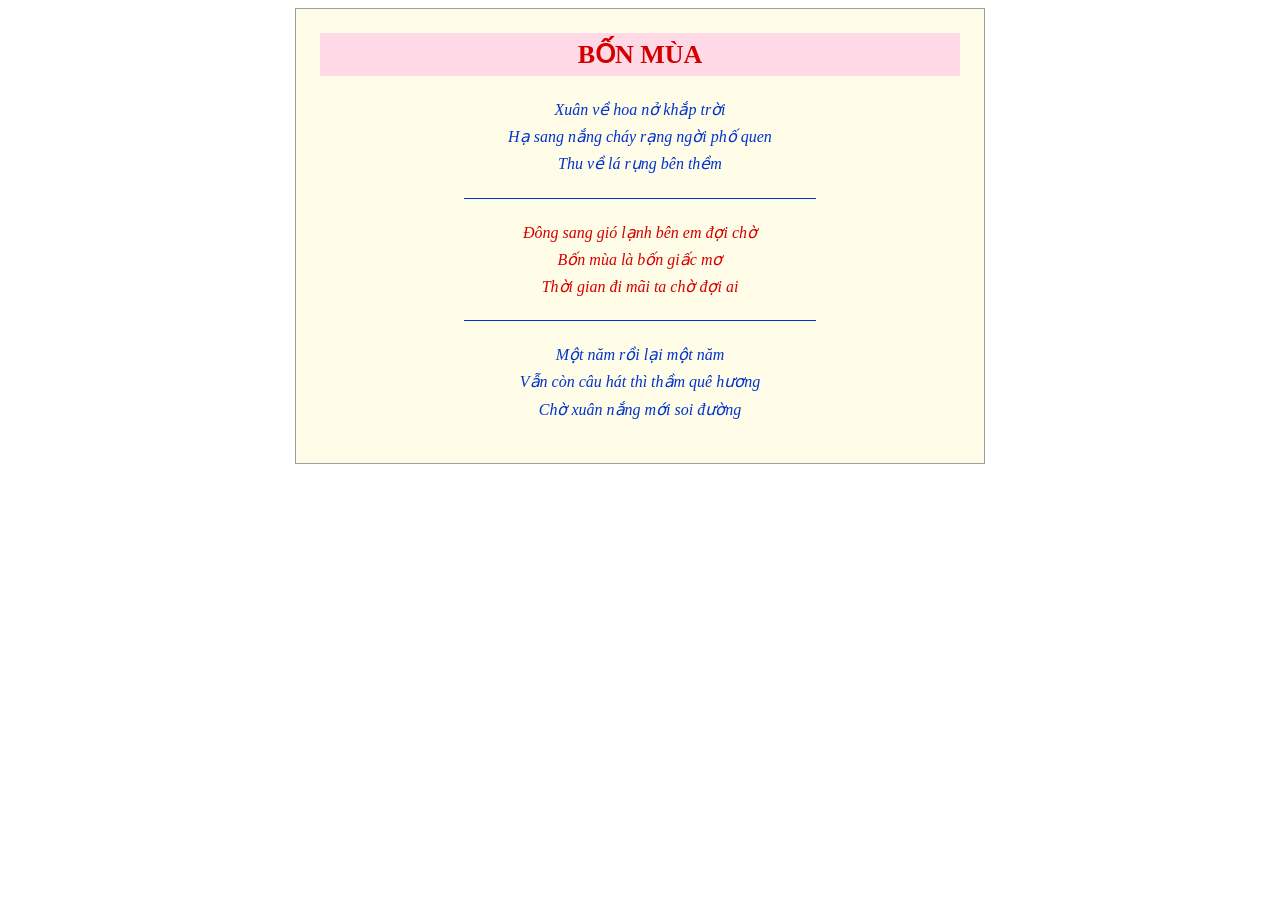
<file: ex01/index.html>
<!DOCTYPE html>
<html lang="vi">
<head>
    <meta charset="UTF-8">
    <meta name="viewport" content="width=device-width, initial-scale=1.0">
    <title>Bốn Mùa</title>
    <link rel="stylesheet" href="css/style.css">
</head>
<body>
    <article class="khung-tho">
        <h1>BỐN MÙA</h1>

        <p class="kho-xanh">
            Xuân về hoa nở khắp trời <br>
            Hạ sang nắng cháy rạng ngời phố quen <br>
            Thu về lá rụng bên thềm
        </p>
        <hr>
        <p class="kho-do">
            Đông sang gió lạnh bên em đợi chờ <br>
            Bốn mùa là bốn giấc mơ <br>
            Thời gian đi mãi ta chờ đợi ai
        </p>
        <hr>
        <p class="kho-xanh">
            Một năm rồi lại một năm <br>
            Vẫn còn câu hát thì thầm quê hương <br>
            Chờ xuân nắng mới soi đường
        </p>
    </article>
</body>
</html>
</file>
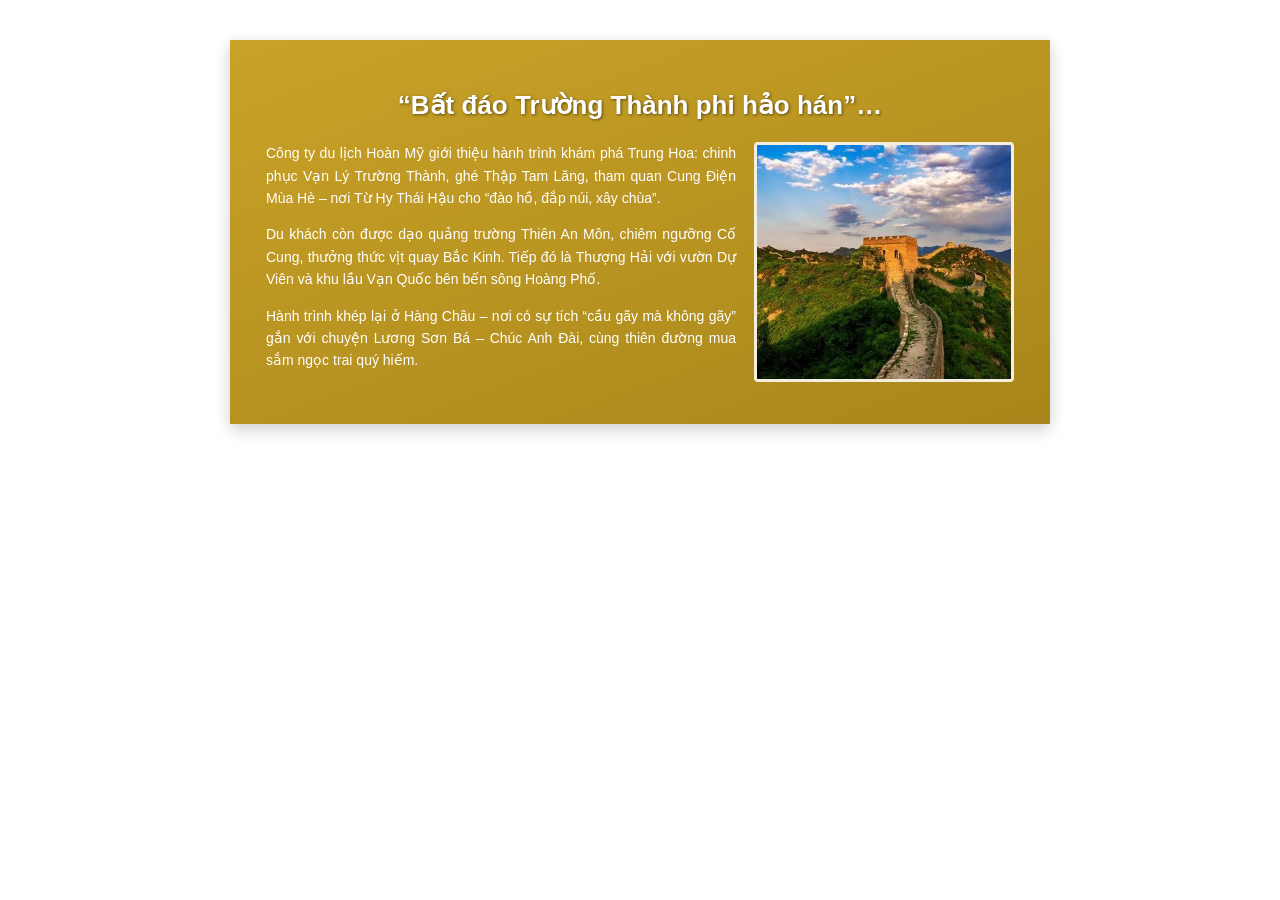
<file: ex02/index.html>
<!DOCTYPE html>
<html lang="vi">
<head>
    <meta charset="UTF-8">
    <meta name="viewport" content="width=device-width, initial-scale=1.0">
    <title>Hành trình Trung Hoa</title>
    <link rel="stylesheet" href="css/style.css">
</head>
<body>

    <article class="banner">

        <h1>“Bất đáo Trường Thành phi hảo hán”…</h1>

        <img
            src="images/greatwall.jpg"
            alt="Vạn Lý Trường Thành"
            class="anh-noi"
        >

        <p>
            Công ty du lịch Hoàn Mỹ giới thiệu hành trình khám phá Trung Hoa:
            chinh phục Vạn Lý Trường Thành, ghé Thập Tam Lăng, tham quan Cung
            Điện Mùa Hè – nơi Từ Hy Thái Hậu cho “đào hồ, đắp núi, xây chùa”.
        </p>

        <p>
            Du khách còn được dạo quảng trường Thiên An Môn, chiêm ngưỡng
            Cố Cung, thưởng thức vịt quay Bắc Kinh. Tiếp đó là Thượng Hải
            với vườn Dự Viên và khu lầu Vạn Quốc bên bến sông Hoàng Phố.
        </p>

        <p>
            Hành trình khép lại ở Hàng Châu – nơi có sự tích “cầu gãy mà
            không gãy” gắn với chuyện Lương Sơn Bá – Chúc Anh Đài, cùng
            thiên đường mua sắm ngọc trai quý hiếm.
        </p>

    </article>

</body>
</html>
</file>
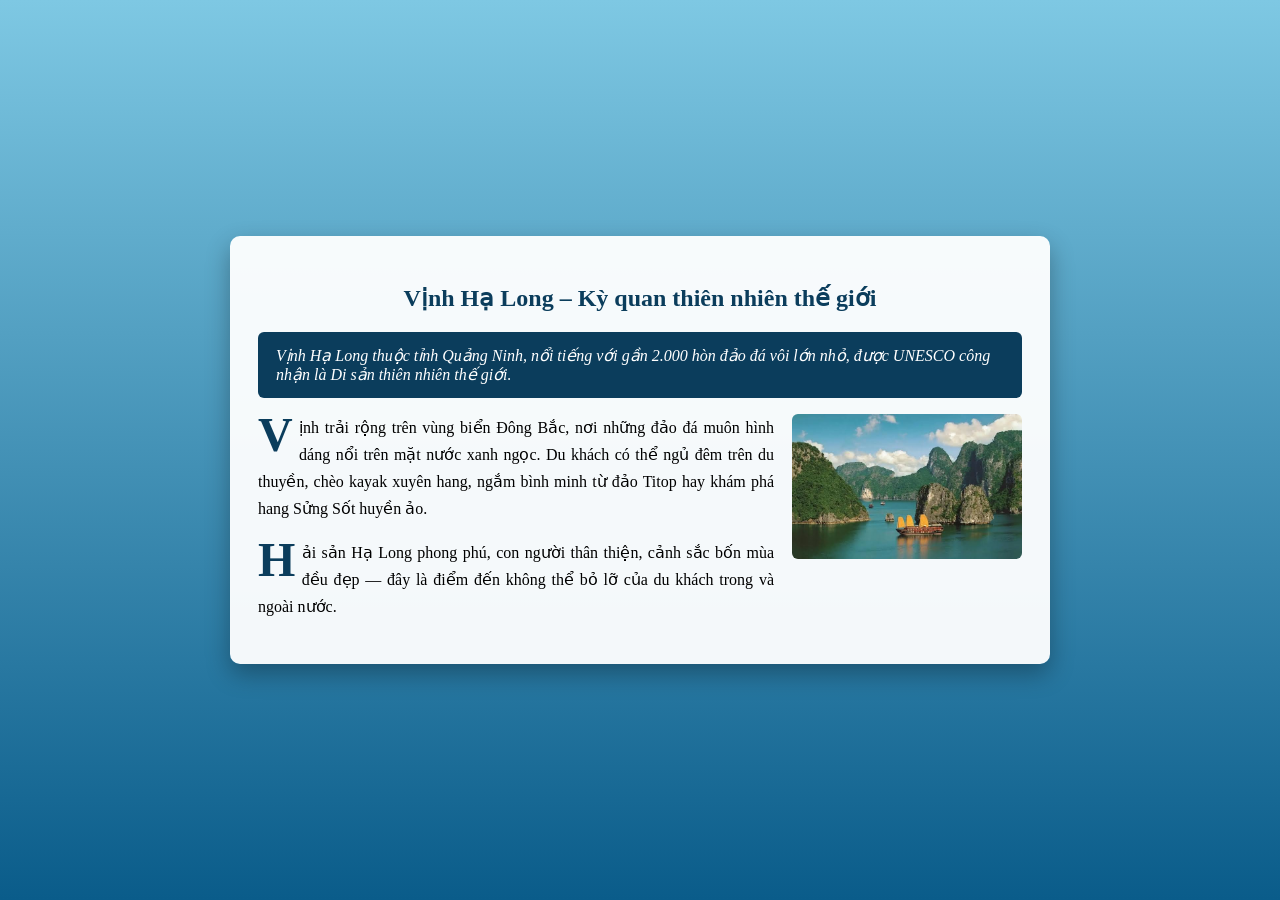
<file: ex03/index.html>
<!DOCTYPE html>
<html lang="vi">
<head>
    <meta charset="UTF-8">
    <meta name="viewport" content="width=device-width, initial-scale=1.0">
    <title>Vịnh Hạ Long – Kỳ quan thiên nhiên thế giới</title>
    <link rel="stylesheet" href="css/style.css">
</head>
<body>

    <article class="bai-viet">

        <h1>Vịnh Hạ Long – Kỳ quan thiên nhiên thế giới</h1>

        <p class="sapo">
            Vịnh Hạ Long thuộc tỉnh Quảng Ninh, nổi tiếng với gần
            2.000 hòn đảo đá vôi lớn nhỏ, được UNESCO công nhận
            là Di sản thiên nhiên thế giới.
        </p>

        <img src="images/vinh-ha-long.jpg"
             alt="Phong cảnh Vịnh Hạ Long">

        <p class="than-bai">
            Vịnh trải rộng trên vùng biển Đông Bắc, nơi những đảo đá
            muôn hình dáng nổi trên mặt nước xanh ngọc. Du khách có
            thể ngủ đêm trên du thuyền, chèo kayak xuyên hang, ngắm
            bình minh từ đảo Titop hay khám phá hang Sửng Sốt huyền ảo.
        </p>

        <p class="than-bai">
            Hải sản Hạ Long phong phú, con người thân thiện, cảnh sắc
            bốn mùa đều đẹp — đây là điểm đến không thể bỏ lỡ của du
            khách trong và ngoài nước.
        </p>

    </article>

</body>
</html>
</file>
<file: ex01/css/style.css>
body {
    display: flex;
    justify-content: center;
}

.khung-tho {
    width: 640px;
    background: #FFFDE7;
    border: 1px solid #9E9E9E;
    padding: 24px;
    text-align: center;
}

h1 {
    color: #D40000;
    background: #FFD9E6;
    font-size: 26px;
    padding: 6px 0;
    margin: 0 0 20px;
    text-align: center;
}

.kho-xanh {
    color: #0033CC;
    font-style: italic;
    line-height: 1.7;
}

.kho-do {
    color: #D40000;
    font-style: italic;
    line-height: 1.7;
}

hr {
    width: 55%;
    border: none;
    border-top: 1px solid #0033CC;
    margin: 20px auto;
}
</file>
<file: ex02/css/style.css>
* {
            box-sizing: border-box;
        }

        body {
            font-family: Arial, sans-serif;
            margin: 0;
            padding: 20px;
        }

        .banner {
            max-width: 820px;
            margin: 20px auto;
            padding: 28px 36px;
            color: #FFFFFF;
            background: linear-gradient(160deg, #C9A227, #A8861B);
            box-shadow: 0 5px 15px rgba(0, 0, 0, 0.2);
            overflow: auto;
        }

        h1 {
            font-size: 26px;
            text-align: center;
            text-shadow: 1px 1px 3px rgba(0, 0, 0, 0.5);
        }

        .anh-noi {
            width: 260px;
            float: right;
            margin: 0 0 14px 18px;
            border: 3px solid rgba(255, 255, 255, 0.85);
            border-radius: 4px;
        }

        p {
            text-align: justify;
            line-height: 1.6;
            font-size: 14px;
        }

        @media (max-width: 600px) {
            body {
                padding: 10px;
            }

            .banner {
                padding: 20px;
            }

            .anh-noi {
                float: none;
                display: block;
                width: 100%;
                max-width: 260px;
                margin: 15px auto;
            }

            h1 {
                font-size: 22px;
            }
        }
</file>
<file: ex03/css/style.css>
* {
    box-sizing: border-box;
}

body {
    margin: 0;
    min-height: 100vh;
    display: flex;
    justify-content: center;
    align-items: center;
    background: linear-gradient(180deg, #7ec8e3, #0a5c8a);
    padding: 30px 15px;
}

.bai-viet {
    width: 820px;
    max-width: 100%;
    background: rgba(255, 255, 255, 0.95);
    border-radius: 10px;
    padding: 28px;
    box-shadow: 0 10px 25px rgba(0, 0, 0, 0.3);
}

h1 {
    color: #0b3d5c;
    text-align: center;
}

.sapo {
    background: #0b3d5c;
    color: #FFFFFF;
    font-style: italic;
    padding: 14px 18px;
    border-radius: 6px;
}

img {
    width: 230px;
    float: right;
    margin: 0 0 12px 18px;
    border-radius: 6px;
}

.than-bai {
    text-align: justify;
    line-height: 1.7;
}

.than-bai::first-letter {
    font-size: 3rem;
    font-weight: bold;
    color: #0b3d5c;
    float: left;
    line-height: 0.85;
    padding: 0.1rem 0.4rem 0 0;
}
</file>
